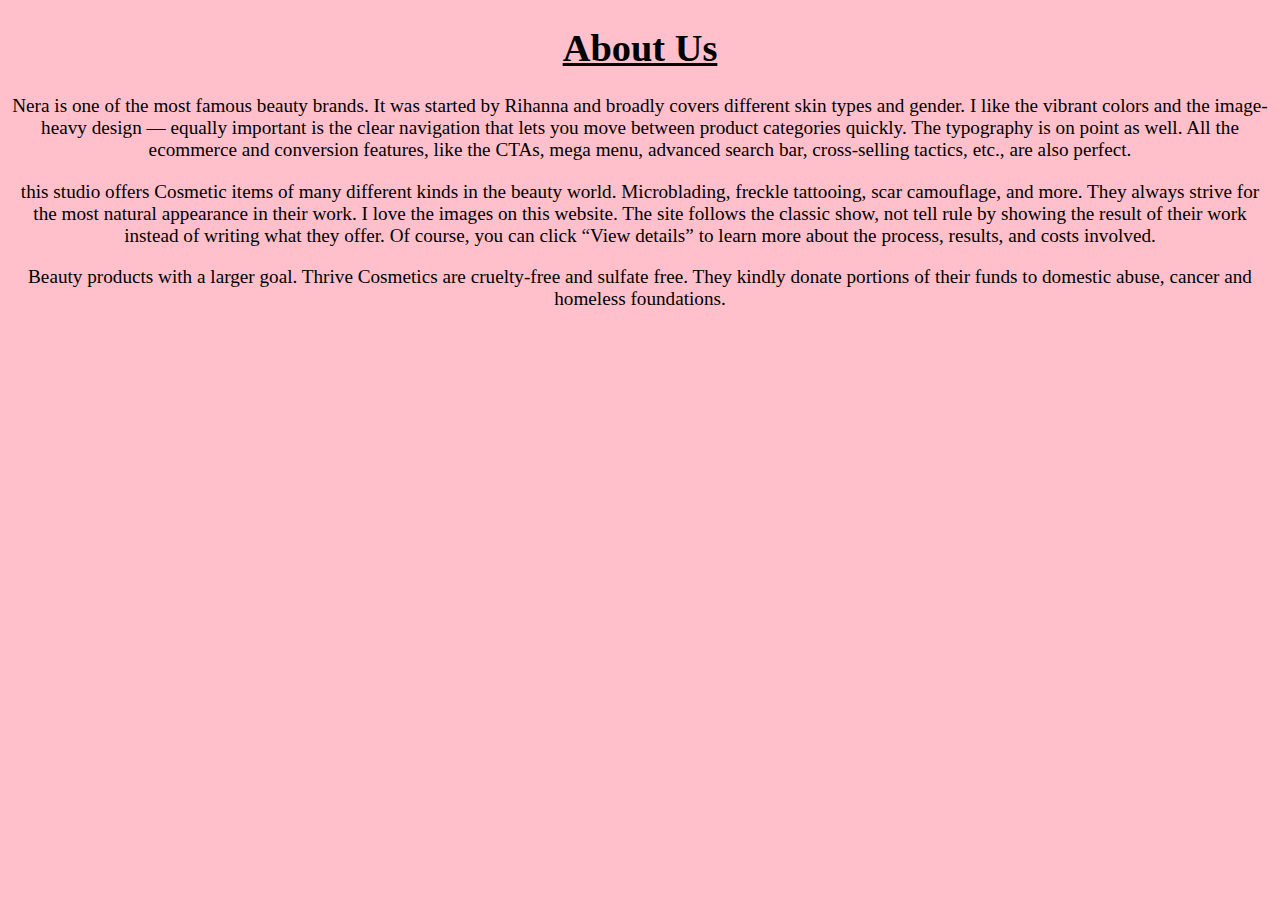
<file: about.html>
<!DOCTYPE html>
<html lang="en">
<head>
    <meta charset="UTF-8">
    <meta name="viewport" content="width=device-width, initial-scale=1.0">
    <title>Document</title>
</head>
<body style="font-family: Lucida Handwriting;font-size: larger;background-color: pink;"><center>
    <h1><u>About Us</u></h1>
    <p>
    Nera is one of the most famous beauty brands. It was started by Rihanna and broadly covers different skin types and gender. I like the vibrant colors and the image-heavy design — equally important is the clear navigation that lets you move between product categories quickly. The typography is on point as well.

    
    All the ecommerce and conversion features, like the CTAs, mega menu, advanced search bar, cross-selling tactics, etc., are also perfect.
</p><p>this studio offers Cosmetic items of many different kinds in the beauty world. Microblading, freckle tattooing, scar camouflage, and more. They always strive for the most natural appearance in their work.

    I love the images on this website. The site follows the classic show, not tell rule by showing the result of their work instead of writing what they offer. Of course, you can click “View details” to learn more about the process, results, and costs involved.</p>
<p>Beauty products with a larger goal. Thrive Cosmetics are cruelty-free and sulfate free. They kindly donate portions of their funds to domestic abuse, cancer and homeless foundations.</p>
</center></body>
</html>
</file>
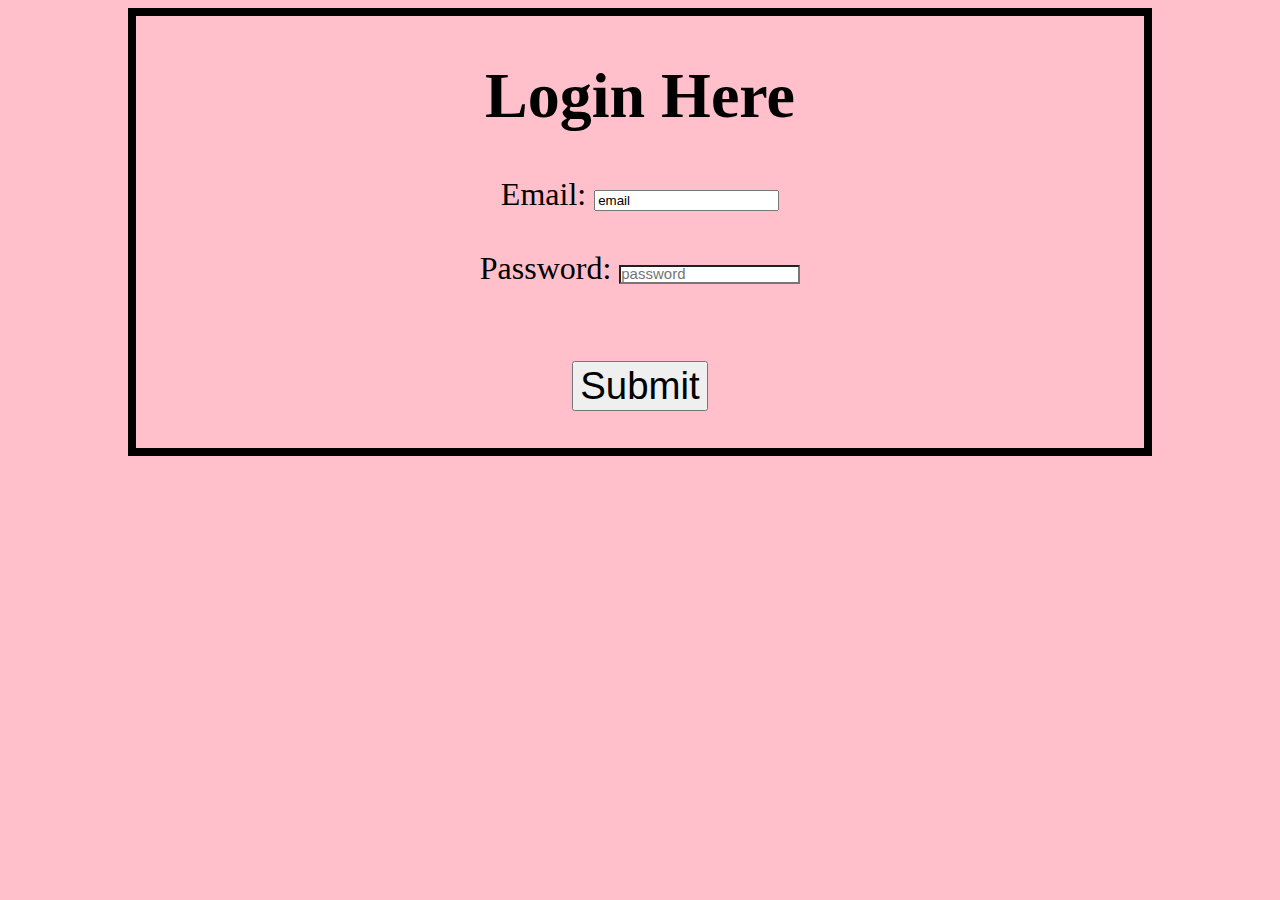
<file: login.html>
<!DOCTYPE html>
<html lang="en">
<head><link rel="stylesheet" href="style.css"></head>
<script> 
function validateEmail(emailId)
{
var mailformat = /^([A-Za-z0-9_\-\.])+\@([A-Za-z0-9_\-\.])+\.([A-Za-z]{2,4})$/;
if(emailId.value.match(mailformat))
{
document.form1.text1.focus();
return true;
}
else
{
alert("Invalid email address.");
document.form1.text1.focus();
return false;
}
}   


</script> 
</head>
<body style="background-image: url('https://domf5oio6qrcr.cloudfront.net/medialibrary/11435/b3c65ed2-1c85-4f8f-9bd0-b3503d592ffe.jpg') ;
background-size: cover;
 color: rgb(0, 0, 0);
 ">
<div>
    <h1 style="font-family: chiller;"><center>Login Here</center></h1>
    <center>
<form name="form1" action="#"> 
Email: <input type='text' name='email' value="email"/></br></br>
<div class="col-md-6">
    <label for="inputPassword4" class="form-label">Password:</label>
    <input type="password" id="password" placeholder="password" pattern="(?=.*\d)(?=.*[a-z])(?=.*[A-Z]).{8,}" title="Must contain at least one number and one uppercase and lowercase letter, and at least 8 or more characters" required>
    <p id="message">password is <span id="strenght"></span></p>
  </div>
 <br><br>
<input type="submit" id="submit" value="Submit" onclick="validateEmail(document.form1.email)"/>
<br><br>
</form>
</div></center>
<script src="new.js"></script>
</body>
</html>
</file>
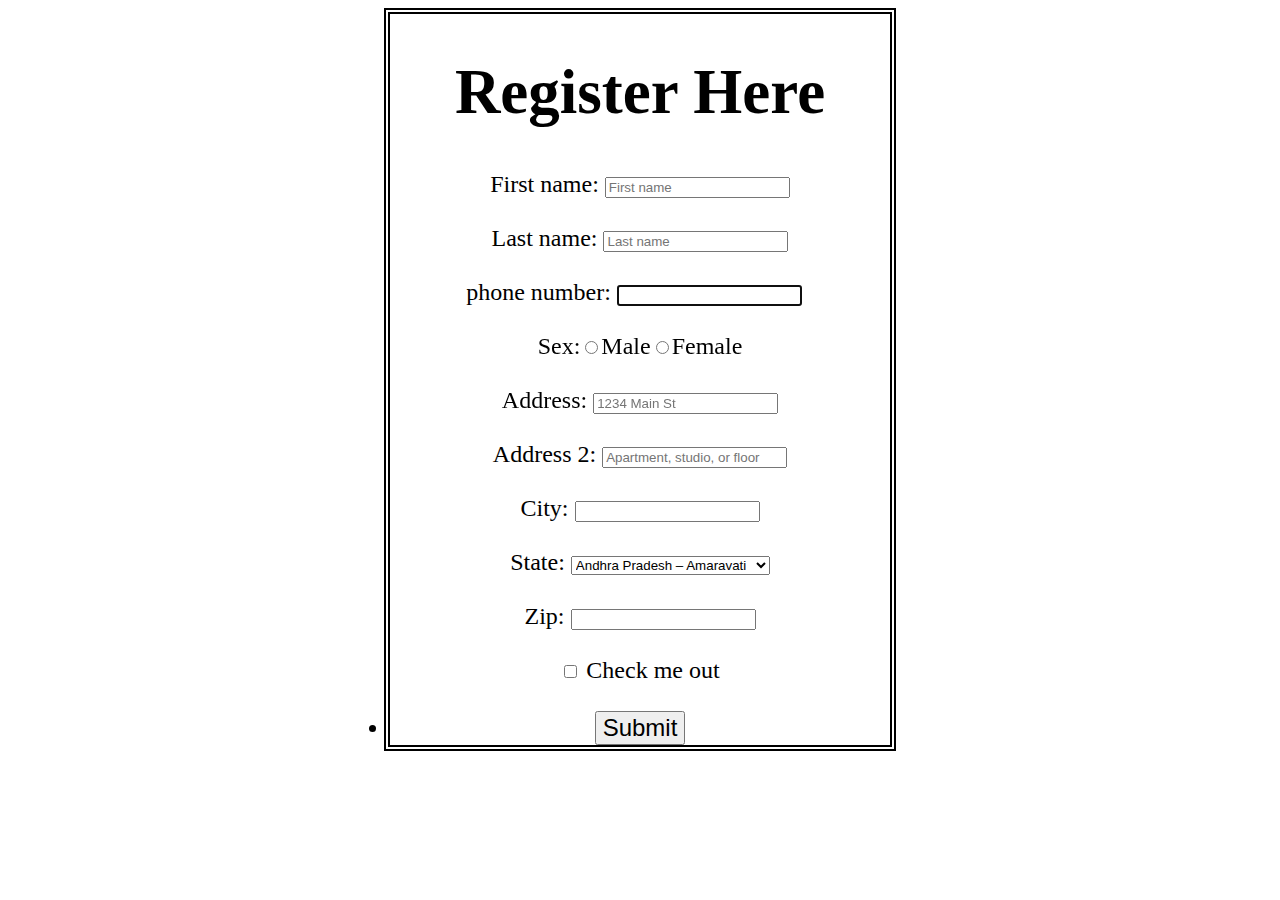
<file: sign up.html>
<!DOCTYPE html>
<html lang="en">
<head>
<meta charset="utf-8">
<title>JavaScript form validation - checking non-empty</title>


<link rel='stylesheet' href='' type='text/css' />      
</head><body onload='document.form1.text1.focus()' style="font-size: x-large;border: 6px double;background-image: url('https://i.pinimg.com/originals/22/30/21/223021b13bec5a3b4e92a3ebac5dd59b.jpg'); text-decoration-thickness:2px ;margin-left : 30%;margin-right : 30%;">
    <center><h1 style="font-family: Chiller;font-size: 63px;">Register Here</h1>
    <div class="mail">
      
        <form name="form1" action="#">

            <div class="row ">
                <div class="col">
                    <label for="First name">First name:</label>
                  <input type="text" class="form-control" placeholder="First name" aria-label="First name">
                </div><br>
                <div class="col">
                    <label for="Last name">Last name:</label>
                  <input type="text" class="form-control" placeholder="Last name" aria-label="Last name">
                </div><br>
            </div>
            <label for="phonenumber">phone number:</label>
        <input type='text' name='text1'/>
&nbsp;<br><br>
Sex:<input type="radio">Male<input type="radio">Female


<br><br>
<div class="col-12">
    <label for="inputAddress" class="form-label">Address:</label>
    <input type="text" class="form-control" id="inputAddress" placeholder="1234 Main St">
  </div><br>
  <div class="col-12">
    <label for="inputAddress2" class="form-label">Address 2:</label>
    <input type="text" class="form-control" id="inputAddress2" placeholder="Apartment, studio, or floor">
  </div><br>
  <div class="col-md-6">
    <label for="inputCity" class="form-label">City:</label>
    <input type="text" class="form-control" id="inputCity">
  </div><br>
  <div class="col-md-4">
    <label for="inputState" class="form-label">State:</label>
    <select id="inputState" class="form-select">
      <option selected>Andhra Pradesh – Amaravati</option>
        
        <option>  Bihar- Patna</option>
        <option> Chhattisgarh- Raipur</option>
        <option> Goa- Panaji</option>
        <option> Gujarat- Gandhinagar</option>
        <option> Haryana – Chandigarh</option>
        <option> Himachal Pradesh – Shimla</option>
        <option> Jharkhand -Ranchi</option>
        <option> Karnataka- Bengaluru</option>
        <option>  Kerala – Thiruvananthapuram</option>
        <option> Madhya Pradesh- Bhopal</option>
        <option></option>Maharashtra- Mumbai</option>
        <option></option>Manipur- Imphal</option>
        <option> Meghalaya- Shillong</option>
        <option> Mizoram- Aizawl</option>
        <option></option>Nagaland- Kohima</option>
        <option></option>Odisha- Bhubaneswar</option>
        <option> Punjab- Chandigarh</option>
        <option> Rajasthan- Jaipur</option>
        <option> Sikkim- Gangtok</option>
        <option></option>Tamil Nadu- Chennai</option>
        <option></option>Telangana- Hyderabad</option>
        <option></option>Tripura- Agartala</option>
        <option> Uttar Pradesh- Lucknow</option>
        <option> Uttarakhand- Dehradun</option>
        <option> West Bengal- Kolkata</option>

    </select>
  </div><br>
  <div class="col-md-2">
    <label for="inputZip" class="form-label">Zip:</label>
    <input type="text" class="form-control" id="inputZip">
  </div><br>
  <div class="col-12">
    <div class="form-check">
      <input class="form-check-input" type="checkbox" id="gridCheck">
      <label class="form-check-label" for="gridCheck">
        Check me out
      </label>
    </div>
  </div><br>

  <li class="submit"><input type="submit" name="submit" value="Submit" onclick="phonenumber(document.form1.text1)" style="font-size: x-large;"/></li>
</form>
</div></center>

<script>
   
   function phonenumber(inputtxt)
{
  var phoneno = /^\(?([0-9]{3})\)?[-. ]?([0-9]{3})[-. ]?([0-9]{4})$/;
  if(inputtxt.value.match(phoneno))
        {
      return true;
        }
      else
        {
        alert("Invalid phone number");
        return false;
        }
}

</script>



</body>
</html>
</file>
<file: style.css>
#password{
   margin: 0;
   padding: 0;
   font-family: 'poppins'sans-serif;
   
   background-color:white;
}
.container{
   height: 100vh;
   width: 100%;
   background: #ffffff;
   display: flex;
   align-content: center;
   justify-content: center;
}
.input-box{
   width:100%;
   height: 60px;
   padding: 0 20px;
   border: 1px solid #ccc;
   outline: none;
   color: #ff3f3f;
   background: transparent;
}
#message{
   position: absolute;
   bottom:78%;
   padding-left: 88px;
   color: #000000;
   font-size: 15px;
   display: none;
 
}
::placeholder{
   font-size: 15px;
   
}
body{
   font-size: xx-large;
   background-color: pink;
   border: 8px solid rgb(0, 0, 0);
   margin-left: 10%;
   margin-right:10%;
}
#submit{ font-size: larger;}
</file>
